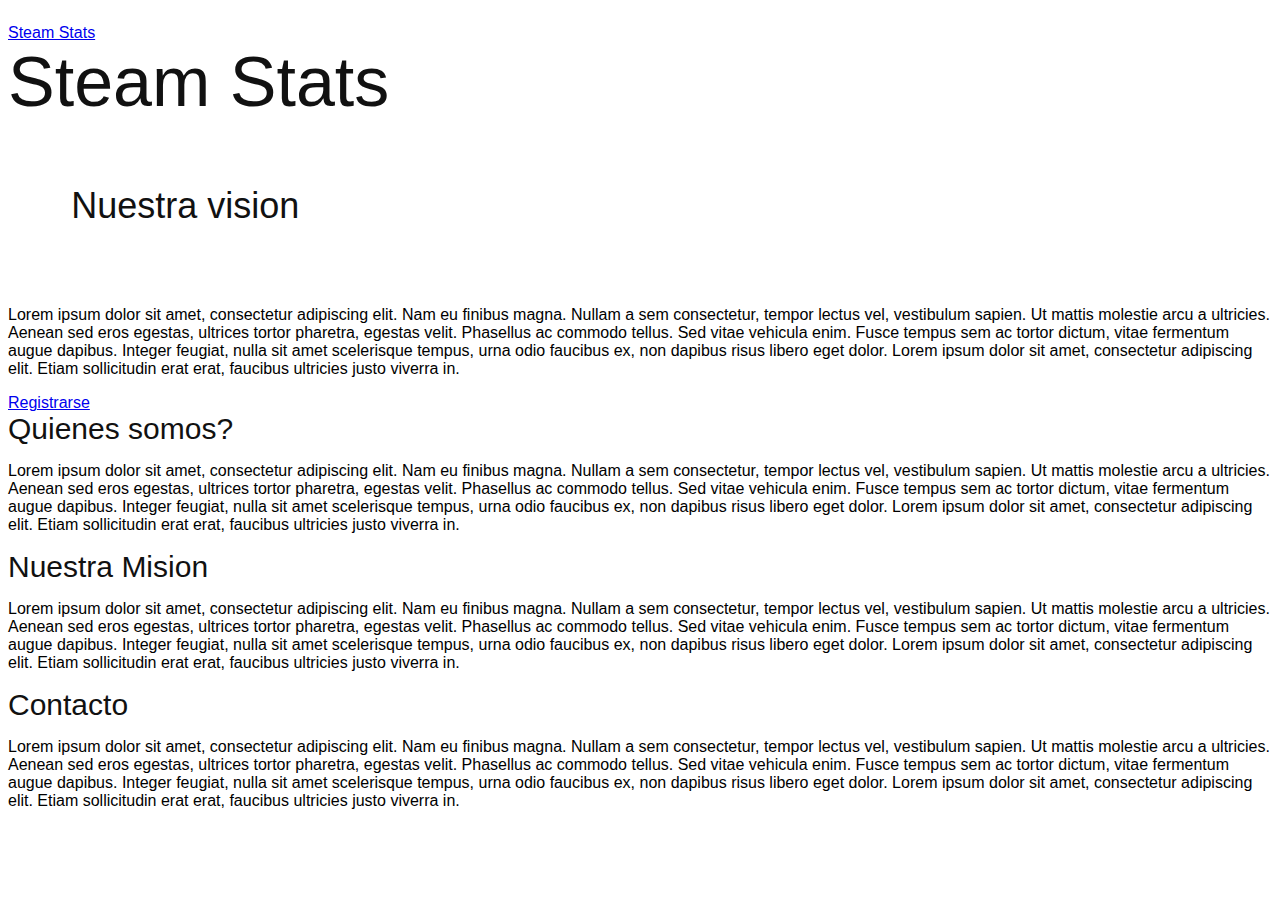
<file: Steam Stats/index.html>
<!DOCTYPE html>
<html lang="en" dir="ltr">
  <head>
    <link href="https://cdn.jsdelivr.net/npm/bootstrap@5.2.0-beta1/dist/css/bootstrap.min.css" rel="stylesheet" integrity="sha384-0evHe/X+R7YkIZDRvuzKMRqM+OrBnVFBL6DOitfPri4tjfHxaWutUpFmBp4vmVor" crossorigin="anonymous">
    <title>Steam Stats</title>
    <link rel="stylesheet" href="css/style.css">
    <meta charset="utf-8">
    <meta name="viewport" content="width=device-width, initial-scale=1">

    <!-- <link rel="stylesheet" href="css/styleB.css">-->

  </head>
  <body>
    <nav class="navbar navbar-light bg-dark">
      <a class="p-3 mb-2 navbar-brand text-white " href="./index.html">Steam Stats</a>
      <a class="navbar-brand" href="login.html"> <img src="img/user_icon.png" width="30" height="30" alt=""> </a>
    </nav>

    <div class="container">
      <div class="row">
        <div class=" d-flex justify-content-center p-5 col-12">
          <h1> Steam Stats</h1>
        </div>
        <div class="row p-5">
          <h2>Nuestra vision</h2>
          <p>Lorem ipsum dolor sit amet, consectetur adipiscing elit. Nam eu finibus magna. Nullam a sem consectetur, tempor lectus vel, vestibulum sapien. Ut mattis molestie arcu a ultricies. Aenean sed eros egestas, ultrices tortor pharetra, egestas velit. Phasellus ac commodo tellus. Sed vitae vehicula enim. Fusce tempus sem ac tortor dictum, vitae fermentum augue dapibus. Integer feugiat, nulla sit amet scelerisque tempus, urna odio faucibus ex, non dapibus risus libero eget dolor. Lorem ipsum dolor sit amet, consectetur adipiscing elit. Etiam sollicitudin erat erat, faucibus ultricies justo viverra in.</p>
        </div>
        <div class="p-5 col-12 text-center">
          <a class="btn btn-primary justify-content-center" href="register.html" role="button">Registrarse</a>
        </div>

        <div class="row p-5">

          <div class="col-4">
            <h3>Quienes somos?</h3>
            <p>Lorem ipsum dolor sit amet, consectetur adipiscing elit. Nam eu finibus magna. Nullam a sem consectetur, tempor lectus vel, vestibulum sapien. Ut mattis molestie arcu a ultricies. Aenean sed eros egestas, ultrices tortor pharetra, egestas velit. Phasellus ac commodo tellus. Sed vitae vehicula enim. Fusce tempus sem ac tortor dictum, vitae fermentum augue dapibus. Integer feugiat, nulla sit amet scelerisque tempus, urna odio faucibus ex, non dapibus risus libero eget dolor. Lorem ipsum dolor sit amet, consectetur adipiscing elit. Etiam sollicitudin erat erat, faucibus ultricies justo viverra in.</p>
          </div>
          <div class="col-4">
            <h3>Nuestra Mision</h3>
            <p>Lorem ipsum dolor sit amet, consectetur adipiscing elit. Nam eu finibus magna. Nullam a sem consectetur, tempor lectus vel, vestibulum sapien. Ut mattis molestie arcu a ultricies. Aenean sed eros egestas, ultrices tortor pharetra, egestas velit. Phasellus ac commodo tellus. Sed vitae vehicula enim. Fusce tempus sem ac tortor dictum, vitae fermentum augue dapibus. Integer feugiat, nulla sit amet scelerisque tempus, urna odio faucibus ex, non dapibus risus libero eget dolor. Lorem ipsum dolor sit amet, consectetur adipiscing elit. Etiam sollicitudin erat erat, faucibus ultricies justo viverra in.</p>
          </div>
          <div class="col-4">
            <h3>Contacto</h3>
            <p>Lorem ipsum dolor sit amet, consectetur adipiscing elit. Nam eu finibus magna. Nullam a sem consectetur, tempor lectus vel, vestibulum sapien. Ut mattis molestie arcu a ultricies. Aenean sed eros egestas, ultrices tortor pharetra, egestas velit. Phasellus ac commodo tellus. Sed vitae vehicula enim. Fusce tempus sem ac tortor dictum, vitae fermentum augue dapibus. Integer feugiat, nulla sit amet scelerisque tempus, urna odio faucibus ex, non dapibus risus libero eget dolor. Lorem ipsum dolor sit amet, consectetur adipiscing elit. Etiam sollicitudin erat erat, faucibus ultricies justo viverra in.</p>
        </div>

      </div>
    </div>
  </div>





    <script src="https://cdn.jsdelivr.net/npm/bootstrap@5.2.0-beta1/dist/js/bootstrap.bundle.min.js" integrity="sha384-pprn3073KE6tl6bjs2QrFaJGz5/SUsLqktiwsUTF55Jfv3qYSDhgCecCxMW52nD2" crossorigin="anonymous"></script>
    <script src="https://cdn.jsdelivr.net/npm/@popperjs/core@2.11.5/dist/umd/popper.min.js" integrity="sha384-Xe+8cL9oJa6tN/veChSP7q+mnSPaj5Bcu9mPX5F5xIGE0DVittaqT5lorf0EI7Vk" crossorigin="anonymous"></script>
    <script src="https://cdn.jsdelivr.net/npm/bootstrap@5.2.0-beta1/dist/js/bootstrap.min.js" integrity="sha384-kjU+l4N0Yf4ZOJErLsIcvOU2qSb74wXpOhqTvwVx3OElZRweTnQ6d31fXEoRD1Jy" crossorigin="anonymous"></script>
  </body>
</html>
</file>
<file: Steam Stats/css/style.css>
html,
body {
	height: 100%;
	font-family: "IBM Plex Sans", sans-serif;
	-webkit-font-smoothing: antialiased;
	font-smoothing: antialiased;
	background: none;
}

h1,
h2,
h3,
h4,
h5,
h6 {
	margin: 0;
	color: #111111;
	font-weight: 500;
	font-family: "IBM Plex Sans", sans-serif;
}

h1 {
	font-size: 70px;
}

h2 {
  padding: 5%;
	font-size: 36px;
}

h3 {
	font-size: 30px;
}

h4 {
	font-size: 24px;
}

h5 {
	font-size: 18px;
}

h6 {
	font-size: 16px;
}

p{
  font-family: "IBM Plex Sans", sans-serif;
}
</file>
